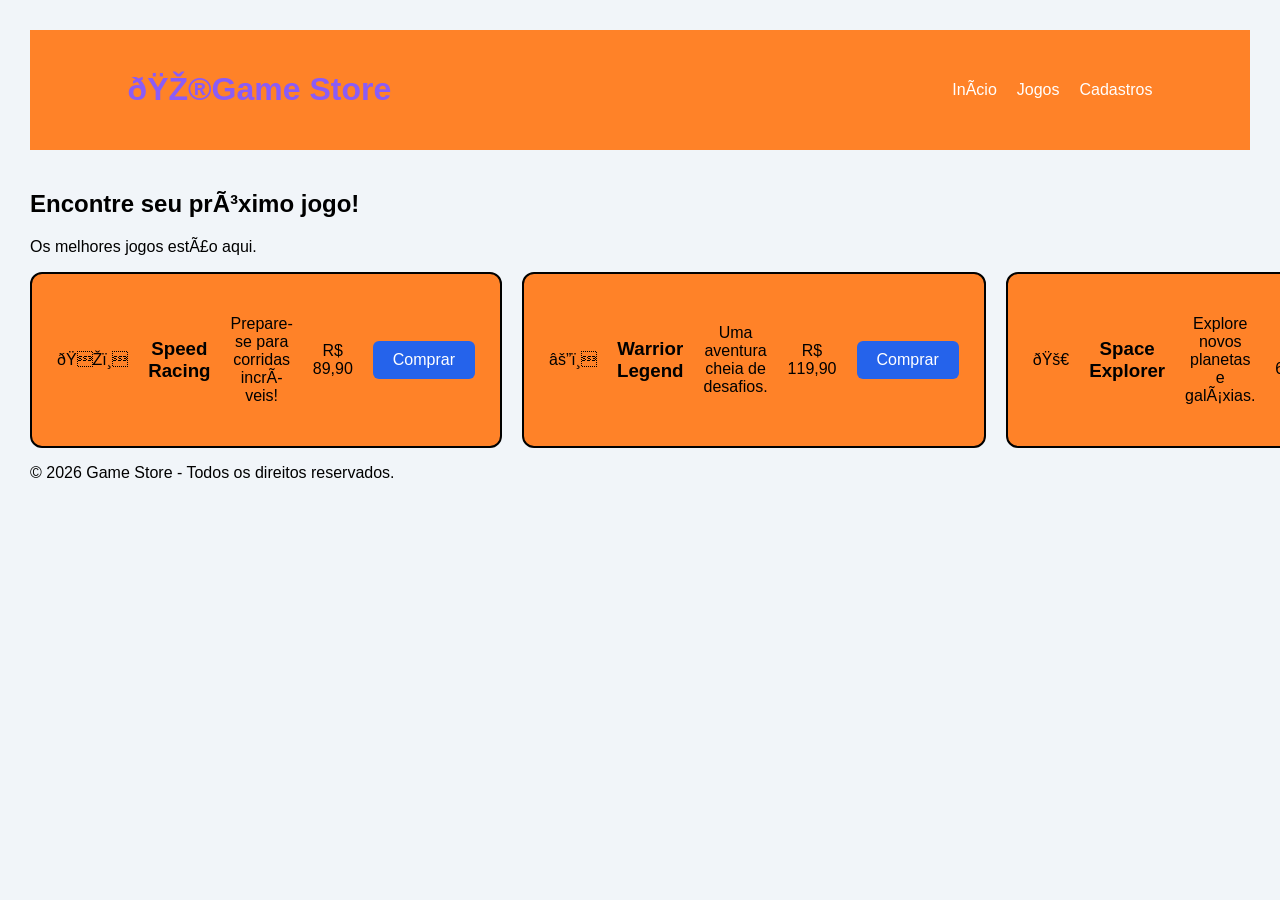
<file: index.html>
<!DOCTYPE html>
<html lang="pt-BR
<head>
    <meta charset="UTF-8">
    <meta name="viewport" content="width=device-width, initial-scale=1.0">
    <title>Aula com CSS</title>
    <link rel="stylesheet" href="/style.css">


</head>
<body>

  <header class="topo">
    <h1>🎮Game Store</h1>
    <nav>
        <a href="/index.html">Início</a>
        <a href="#jogos">Jogos</a>
        <a href="/cadastro.html">Cadastros</a>
    </nav>
  </header>
  <section class="destaque">
    <h2>Encontre seu próximo jogo!</h2>
    <p>Os melhores jogos estão aqui.</p>
  </section>
  <main class="container">
    <div class="card">
    <div class="imagem imagem1">🏎️</div>
    <h3>Speed Racing</h3>
    <p>Prepare-se para corridas incríveis!</p>
    <span>R$ 89,90</span>
    <button>Comprar</button>
    </div>
    <div class="card">
    <div class="imagem imagem2">⚔️</div>
    <h3>Warrior Legend</h3>
    <p>Uma aventura cheia de desafios.</p>
    <span>R$ 119,90</span>
    <button>Comprar</button>
    </div>
    <div class="card">
      <div class="imagem imagem 3">🚀</div>
      <h3>Space Explorer</h3>
      <p>Explore novos planetas e galáxias.</p>
      <span>R$ 69,90</span>
      <button>Comprar</button>
    </div>
    <div class="card">
      <div class="imagem imagem 4">🏀</div>
      <h3>Street Basketball</h3>
      <p>Mostre suas habilidades nas quadras.</p>
      <span>R$ 59,90</span>
      <button>Comprar</button>
    </div>
  </main>

  <footer>
    <p>
      &copy; <time datetime="2026">2026</time>
      Game Store - Todos os direitos reservados.
    </p>
  </footer>

</body>
</html>
</file>
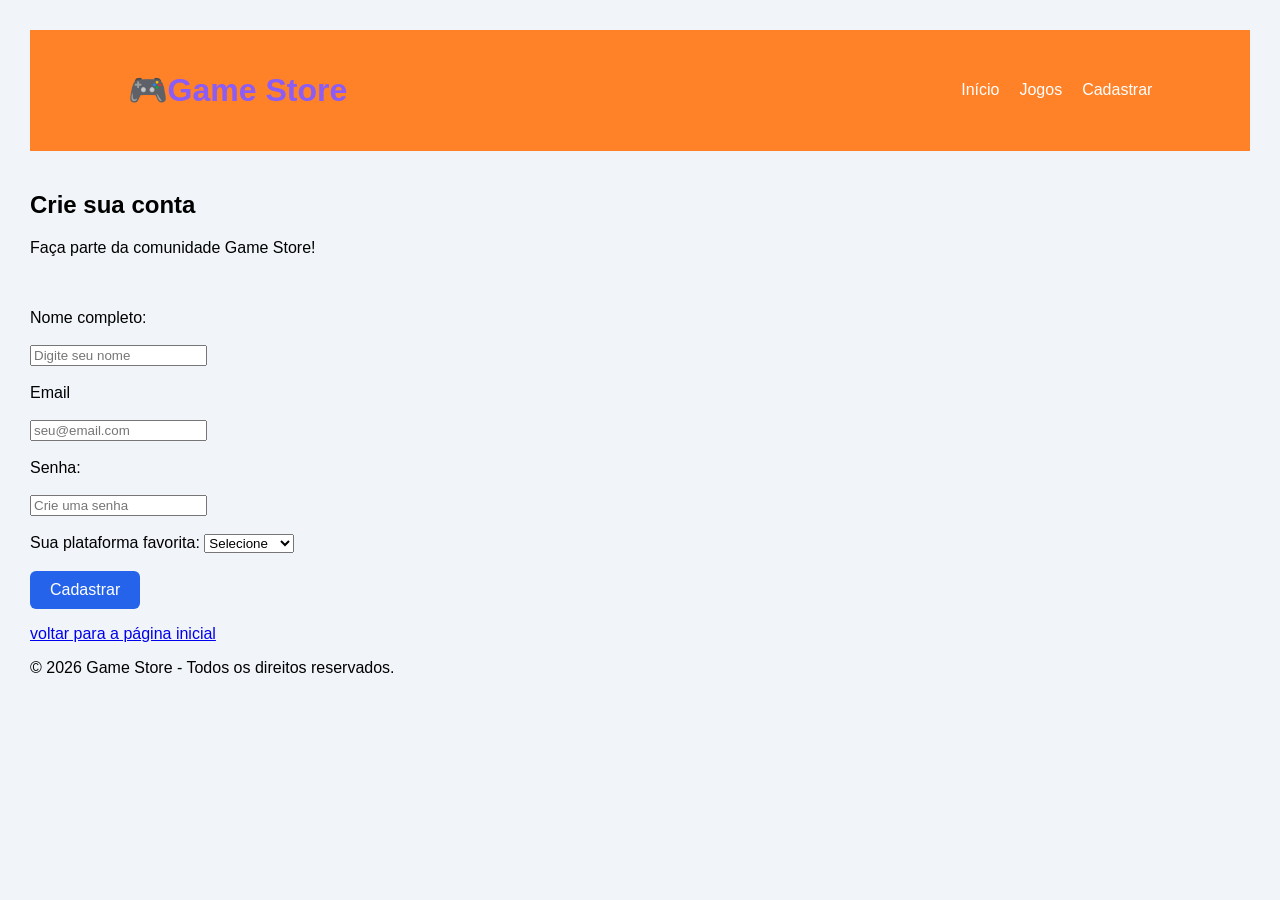
<file: cadastro.html>
<!DOCTYPE html>
<html lang="pt-BR">
    <head>
        <meta charset="UTF-8">
        <meta name="viewport" content="width device-width, initial-scale=1.0">
        <title>Game Store - Cadastro</title>
        <link rel="stylesheet" href="style.css">
    </head>
    <body>
        
        <header class="topo">
            <h1>🎮Game Store</h1>
            <nav>
                <a href="index.html">Início</a>
                <a href="index.html#jogos">Jogos</a>
                <a href="cadastro.html">Cadastrar</a>
            </nav>
        </header>
        <main class="area-cadastro">
            <form id="formCadastro">
                <h2>Crie sua conta</h2>
                <p>Faça parte da comunidade Game Store!</p>
                <br><br>
                <label for="nome">Nome completo:</label>
                <br><br>
                <input type="text" id="nome" placeholder="Digite seu nome" required>
                <br><br>
                <label for="email">Email</label>
                <br><br>
                <input type="email" id="email" placeholder="seu@email.com">
                <br><br>
                <label for="senha">Senha:</label>
                <br><br>
                <input type="password" id="senha" placeholder="Crie uma senha" minlength="6" required>
                <br><br>
                <label for="plataforma">Sua plataforma favorita:</label>
                <select id="plataforma" required>
                    <option value="">Selecione</option>
                    <option value="PC">PC</option>
                    <option value="Playstation">PlayStation</option>
                    <option value="Xbox">Xbox</option>
                    <option value="Nintendo">Nintendo</option>
                </select>
                <br><br>
                <button type="submit" class="botao">
                    Cadastrar
                </button>
                <p id="mensagem" aria-live="polite"></p>
                <a href="index.html" class="voltar">
                    voltar para a página inicial
                </a>
            </form>
        </main>
        <footer>
            <p>&copy; 2026 Game Store - Todos os direitos reservados.</p>
        </footer>

</body>
</html>
</file>
<file: style.css>
:root{
    --cor-fundo:#f1f5f9;
    --cor-card: rgb(2428,130,40);
    --cor-borda: black;
    --cor-botao:#2563eb;
    --cor-hover:rgb(0, 132, 255);
    --cor-texto:white;
    --cor-principal:#8b5cf6;

    --espacamento:20px;
    --arredondamento:12px;
    --transicao: 0.3s;
}
*{
    box-sizing: border-box;
}
body{
    font-family: Arial, Helvetica, sans-serif;
    background-color: var(--cor-fundo);
    margin: 0;
    padding: 30px;
}
.topo{
    display: flex;
    justify-content: space-between;
    align-items: center;
    padding: 20px 8%;
    background-color: var(--cor-card);
}
.topo h1{
    color:var(--cor-principal);
}
nav{
    display: flex;
    gap: var(--espacamento);
}
nav a{
    color: var(--cor-texto);
    text-decoration: none;
}
nad a:hover{
    color: var(--cor-principal);
}
.card{
    display: flex;
    justify-content: space-around;
    align-items: center;
    gap: var(--espacamento);
    padding: 70px 8%;
    background-color: linear-gradient(120deg, #321e81, #0f172a);
}
header{
    text-align: center;
    margin-bottom: 40px;
}
.container{
    display: flex;
    gap: var(--espacamento);
}
.card{
    border: 2px solid var(--cor-borda);
    background-color: var(--cor-card);
    padding: 25px;
    border-radius: var(--arredondamento);
    flex: 1;
    text-align: center ;
}
button{
    background-color: var(--cor-botao);
    color: var(--cor-texto);
    border: none;
    padding: 10px 20px;
    border-radius: 6px;
    cursor: pointer;
    transition: var(--transicao);
    text-decoration: none;
    font-size: 16px;
}
button:hover{
    background-color: var(--cor-hover);
    transform: translatey(-5px);
}
</file>
